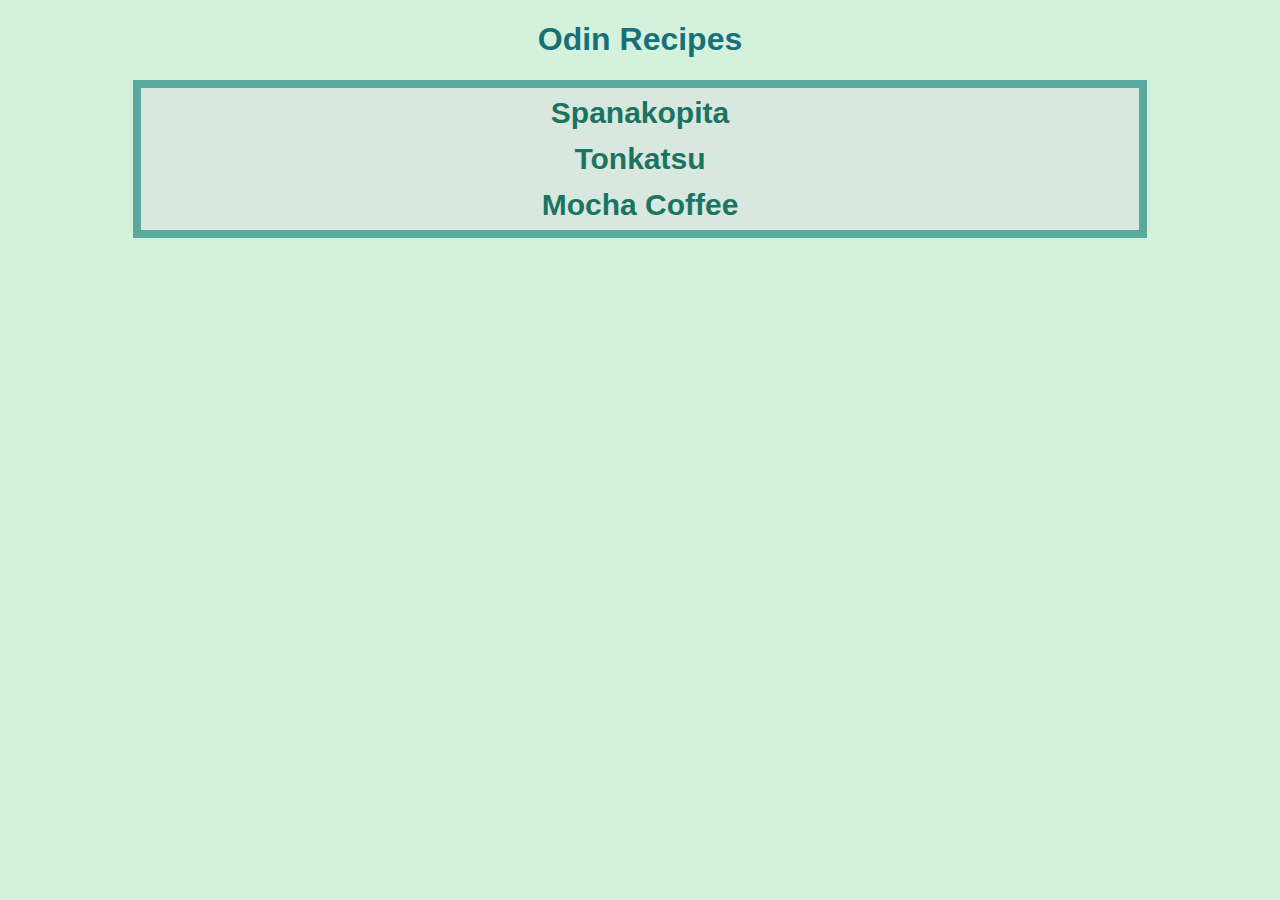
<file: index.html>
<!DOCTYPE html>
<html lang="en">
  <head>
    <meta charset="UTF-8">
    <meta name="viewport" content="width=device-width, initial-scale=1.0">
    <link rel="stylesheet" href="styles.css">
    <title>Odin Recipes</title>
  </head>
  <body>
    <h1>Odin Recipes</h1>
    <ul>
      <div id="recipe-list">
        <li class="recipe spanakopita"><a href="./recipes/spanakopita/spanakopita.html">Spanakopita</a></li>
        <li class="recipe tonkatsu"><a href="./recipes/tonkatsu/tonkatsu.html">Tonkatsu</a></li>
        <li class="recipe mocha-coffee"><a href="./recipes/mocha-coffee/mocha-coffee.html">Mocha Coffee</a></li>
      </div>
    </ul>
  </body>
</html>
</file>
<file: styles.css>
body {
  font-family: 'Trebuchet MS', Tahoma, sans-serif;
  background-color: #D4F2DB;
}

h1 {
  text-align: center;
  color: #177078;
}

ul {
  font-weight: bold;
  background-color: #5aa89e;
  padding: 8px;
  list-style-type: none;
  margin: 8px 125px;
}

.recipe {
  text-align: center;
  font-size: 30px;
}

.spanakopita, .tonkatsu {
  margin-bottom: 12px;
}

#recipe-list {
  background: #D9E8DE;
  padding: 8px;
  margin: 0;
}

a {
  color: #1B7462;
  text-decoration: none;
}

a:hover {
  color: #23395B;
}
</file>
